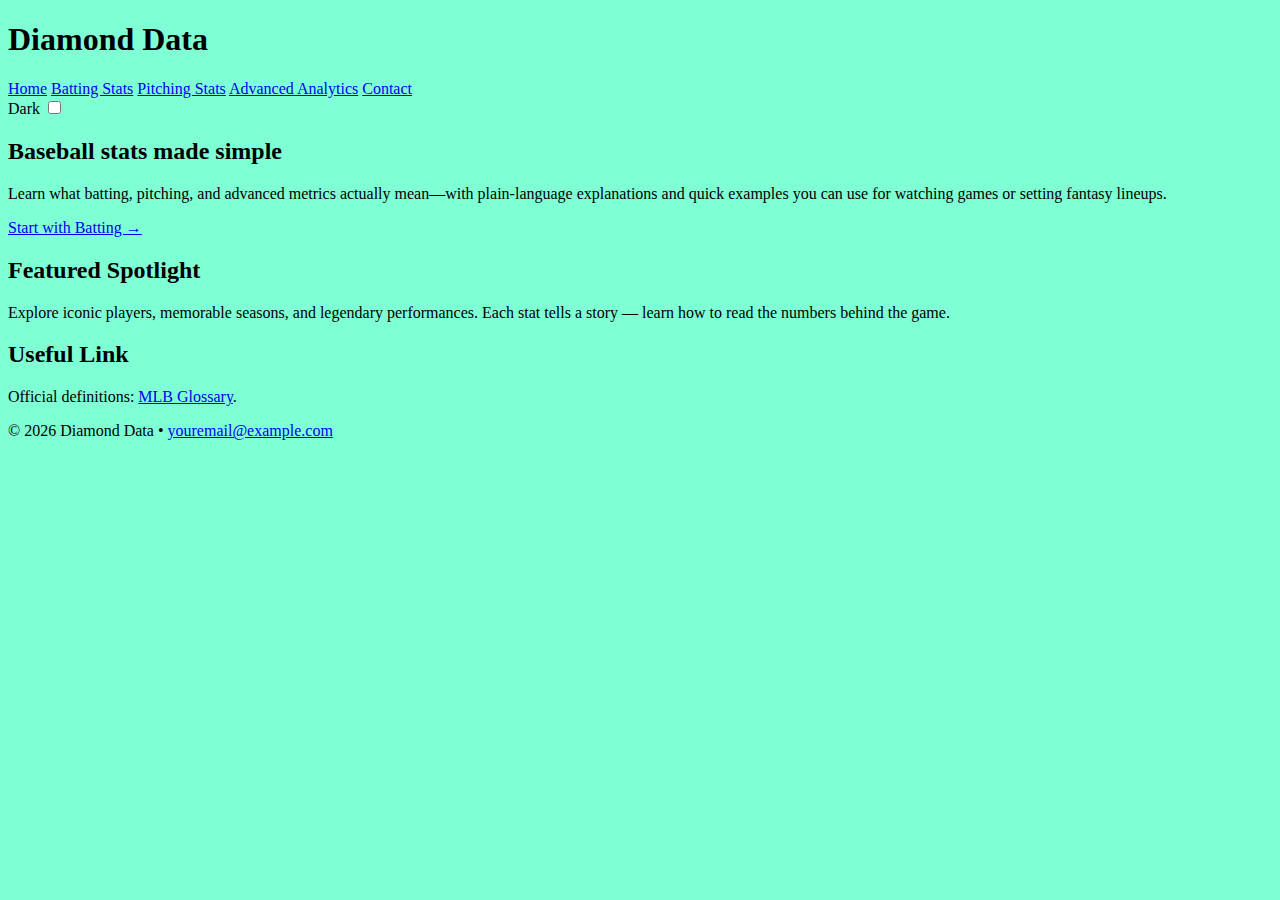
<file: index.html>
<!DOCTYPE html>
<html lang="en">
<head>
  <meta charset="UTF-8" />
  <meta name="viewport" content="width=device-width, initial-scale=1" />
  <meta name="description" content="Diamond Data: a simple, visual guide to baseball statistics for fans and fantasy players." />
  <title>Diamond Data • Home</title>

  <!-- Apply saved theme ASAP (prevents flash) -->
  <script>
    (function () {
      try {
        const saved = localStorage.getItem('dd-theme');
        if (saved === 'dark') document.documentElement.setAttribute('data-theme', 'dark');
      } catch (e) {}
    })();
  </script>

  <link rel="stylesheet" href="styles.css" />
</head>
<body class="page-home">
  <header>
    <div class="container bar">
      <h1>Diamond Data</h1>

      <nav aria-label="Primary">
        <a class="active" href="index.html">Home</a>
        <a href="batting.html">Batting Stats</a>
        <a href="pitching.html">Pitching Stats</a>
        <a href="analytics.html">Advanced Analytics</a>
        <a href="contact.html">Contact</a>
      </nav>

      <!-- Theme Toggle -->
      <label class="theme-toggle" aria-label="Toggle dark mode">
        <span>Dark</span>
        <span class="switch">
          <input id="themeSwitch" type="checkbox" />
          <span class="slider" aria-hidden="true"></span>
        </span>
      </label>
    </div>
  </header>

  <main class="container">
    <section class="hero">
      <h2>Baseball stats made simple</h2>
      <p>
        Learn what batting, pitching, and advanced metrics actually mean—with plain-language
        explanations and quick examples you can use for watching games or setting fantasy lineups.
      </p>
      <a class="btn" href="batting.html">Start with Batting →</a>
    </section>

    <section class="card welcome-feature">
  <h2>Featured Spotlight</h2>
  <p>
    Explore iconic players, memorable seasons, and legendary performances.
    Each stat tells a story — learn how to read the numbers behind the game.
  </p>
</section>


    <section class="card" aria-labelledby="useful-link">
      <h2 id="useful-link">Useful Link</h2>
      <p>
        Official definitions: <a href="https://www.mlb.com/glossary" target="_blank" rel="noopener">MLB Glossary</a>.
      </p>
    </section>
  </main>

  <footer>
    <div class="container">
      <p>© <span id="year"></span> Diamond Data •
        <a href="mailto:youremail@example.com">youremail@example.com</a>
      </p>
    </div>
  </footer>

  <!-- Scripts: year + theme toggle (persists in localStorage) -->
  <script>
    // Footer year
    document.getElementById('year').textContent = new Date().getFullYear();

    // Theme toggle (Home only)
    (function () {
      const html = document.documentElement;
      const sw = document.getElementById('themeSwitch');

      // Initialize from saved preference
      try {
        const saved = localStorage.getItem('dd-theme');
        if (saved === 'dark') {
          html.setAttribute('data-theme', 'dark');
          if (sw) sw.checked = true;
        }
      } catch (e) {}

      // Save + apply on change
      if (sw) {
        sw.addEventListener('change', () => {
          const dark = sw.checked;
          try {
            if (dark) {
              html.setAttribute('data-theme', 'dark');
              localStorage.setItem('dd-theme', 'dark');
            } else {
              html.removeAttribute('data-theme');
              localStorage.setItem('dd-theme', 'light');
            }
          } catch (e) {}
        });
      }
    })();
  </script>
</body>
</html>
</file>
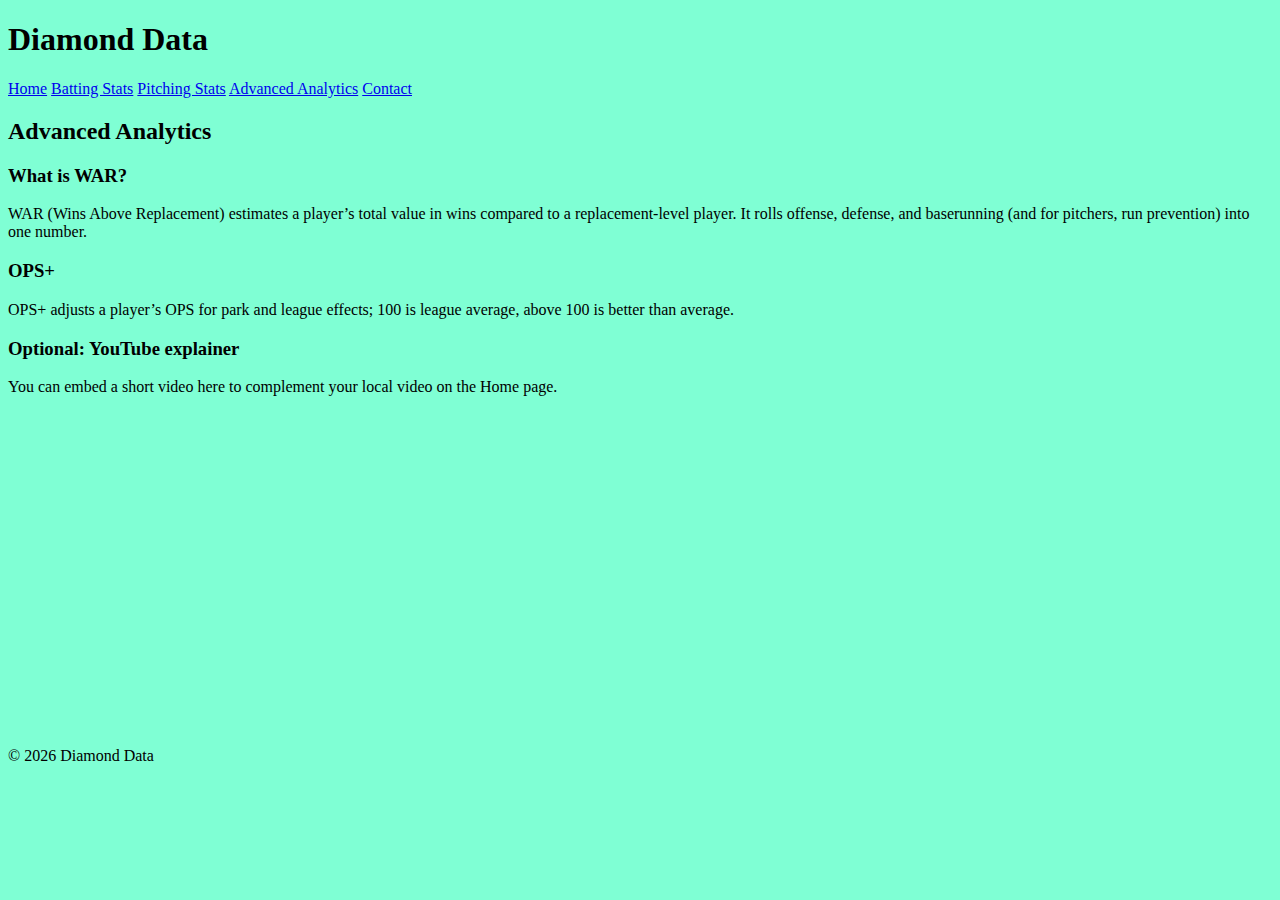
<file: analytics.html>
<!DOCTYPE html>
<html lang="en">
<head><script>
  (function () {
    try {
      const saved = localStorage.getItem('dd-theme');
      if (saved === 'dark') document.documentElement.setAttribute('data-theme', 'dark');
    } catch (e) {}
  })();
</script>
  <meta charset="UTF-8" />
  <meta name="viewport" content="width=device-width, initial-scale=1" />
  <meta name="description" content="Advanced baseball metrics like WAR and OPS+ explained with plain-language examples." />
  <title>Diamond Data • Advanced Analytics</title>
  <link rel="stylesheet" href="styles.css" />
</head>
<!-- Apply saved theme ASAP (site-wide) -->
<script>
  (function () {
    try {
      const saved = localStorage.getItem('dd-theme');
      if (saved === 'dark') {
        document.documentElement.setAttribute('data-theme', 'dark');
      }
    } catch (e) {}
  })();
</script>

<body>
  <header>
    <div class="container">
      <h1>Diamond Data</h1>
      <nav>
        <a href="index.html">Home</a>
        <a href="batting.html">Batting Stats</a>
        <a href="pitching.html">Pitching Stats</a>
        <a class="active" href="analytics.html">Advanced Analytics</a>
        <a href="contact.html">Contact</a>
      </nav>
    </div>
  </header>

  <main class="container">
    <h2>Advanced Analytics</h2>
    <div class="card">
      <h3>What is WAR?</h3>
      <p>WAR (Wins Above Replacement) estimates a player’s total value in wins compared to a replacement-level player. It rolls offense, defense, and baserunning (and for pitchers, run prevention) into one number.</p>
    </div>

    <div class="card">
      <h3>OPS+</h3>
      <p>OPS+ adjusts a player’s OPS for park and league effects; 100 is league average, above 100 is better than average.</p>
    </div>

    <div class="card">
      <h3>Optional: YouTube explainer</h3>
      <p>You can embed a short video here to complement your local video on the Home page.</p>
      <iframe width="560" height="315" src="https://www.youtube.com/embed/dQw4w9WgXcQ"
        title="YouTube video player" frameborder="0"
        allow="accelerometer; autoplay; clipboard-write; encrypted-media; gyroscope; picture-in-picture; web-share"
        allowfullscreen></iframe>
    </div>
  </main>

  <footer>
    <div class="container">
      <p>© <span id="year"></span> Diamond Data</p>
    </div>
  </footer>
  <script>document.getElementById('year').textContent = new Date().getFullYear();</script>
</body>
</html>
</file>
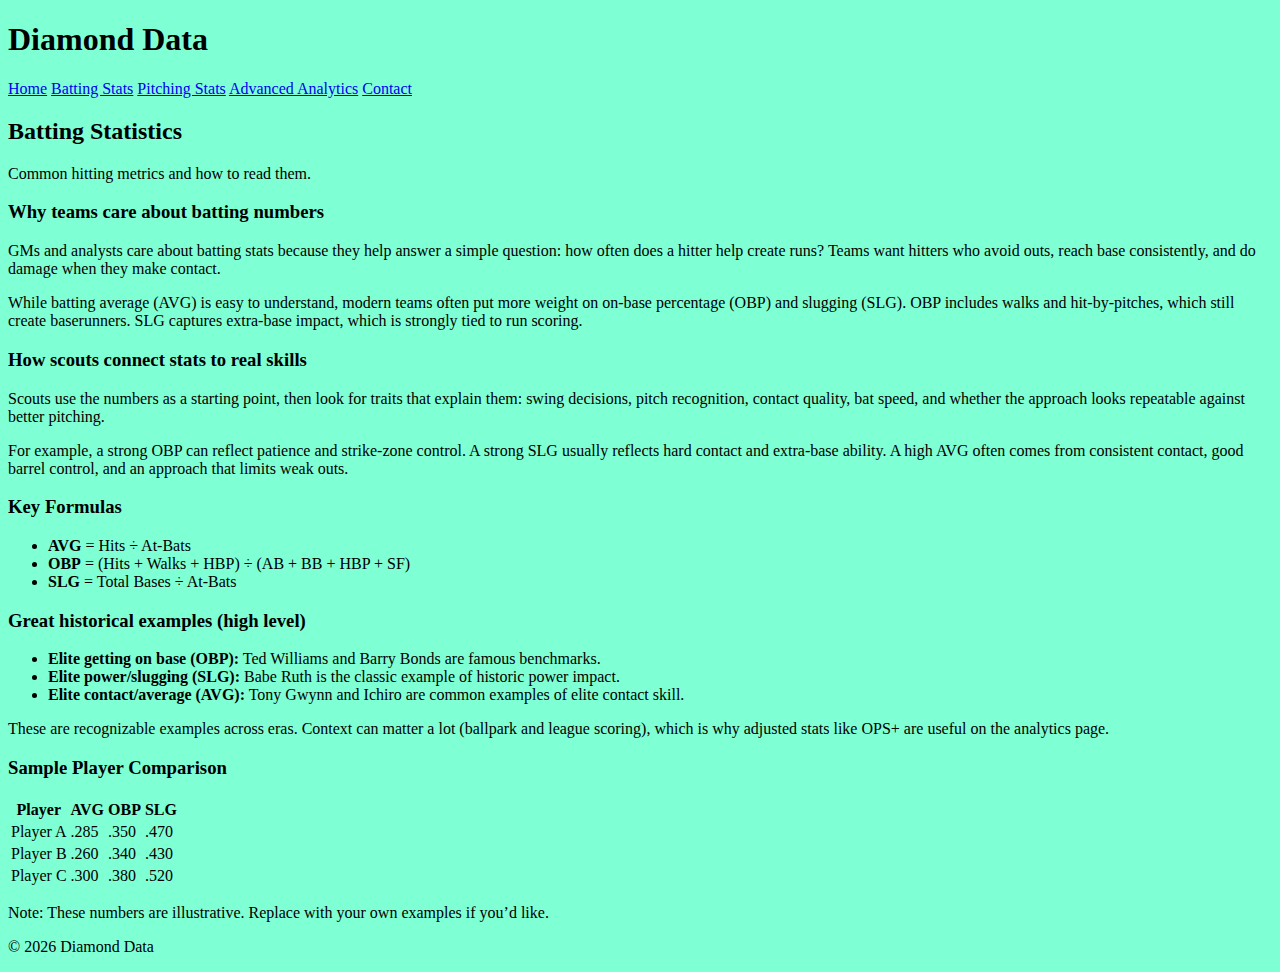
<file: batting.html>
<!DOCTYPE html>
<html lang="en">
<head><script>
  (function () {
    try {
      const saved = localStorage.getItem('dd-theme');
      if (saved === 'dark') document.documentElement.setAttribute('data-theme', 'dark');
    } catch (e) {}
  })();
</script>
  <meta charset="UTF-8" />
  <meta name="viewport" content="width=device-width, initial-scale=1" />
  <meta name="description" content="Batting stats explained: AVG, OBP, SLG with examples." />
  <title>Diamond Data • Batting Stats</title>
  <link rel="stylesheet" href="styles.css" />
</head>
<!-- Apply saved theme ASAP (site-wide) -->
<script>
  (function () {
    try {
      const saved = localStorage.getItem('dd-theme');
      if (saved === 'dark') {
        document.documentElement.setAttribute('data-theme', 'dark');
      }
    } catch (e) {}
  })();
</script>

<body>
  <header>
    <div class="container">
      <h1>Diamond Data</h1>
      <nav>
        <a href="index.html">Home</a>
        <a class="active" href="batting.html">Batting Stats</a>
        <a href="pitching.html">Pitching Stats</a>
        <a href="analytics.html">Advanced Analytics</a>
        <a href="contact.html">Contact</a>
      </nav>
    </div>
  </header>

  <main class="container">
    <h2>Batting Statistics</h2>
    <p>Common hitting metrics and how to read them.</p>

    <div class="card">
      <h3>Why teams care about batting numbers</h3>
      <p>
        GMs and analysts care about batting stats because they help answer a simple question:
        how often does a hitter help create runs? Teams want hitters who avoid outs, reach base consistently,
        and do damage when they make contact.
      </p>
      <p>
        While batting average (AVG) is easy to understand, modern teams often put more weight on on-base
        percentage (OBP) and slugging (SLG). OBP includes walks and hit-by-pitches, which still create baserunners.
        SLG captures extra-base impact, which is strongly tied to run scoring.
      </p>
    </div>

    <div class="card">
      <h3>How scouts connect stats to real skills</h3>
      <p>
        Scouts use the numbers as a starting point, then look for traits that explain them: swing decisions,
        pitch recognition, contact quality, bat speed, and whether the approach looks repeatable against better pitching.
      </p>
      <p>
        For example, a strong OBP can reflect patience and strike-zone control. A strong SLG usually reflects
        hard contact and extra-base ability. A high AVG often comes from consistent contact, good barrel control,
        and an approach that limits weak outs.
      </p>
    </div>

    <div class="card">
      <h3>Key Formulas</h3>
      <ul>
        <li><strong>AVG</strong> = Hits ÷ At-Bats</li>
        <li><strong>OBP</strong> = (Hits + Walks + HBP) ÷ (AB + BB + HBP + SF)</li>
        <li><strong>SLG</strong> = Total Bases ÷ At-Bats</li>
      </ul>
    </div>

    <div class="card">
      <h3>Great historical examples (high level)</h3>
      <ul>
        <li><strong>Elite getting on base (OBP):</strong> Ted Williams and Barry Bonds are famous benchmarks.</li>
        <li><strong>Elite power/slugging (SLG):</strong> Babe Ruth is the classic example of historic power impact.</li>
        <li><strong>Elite contact/average (AVG):</strong> Tony Gwynn and Ichiro are common examples of elite contact skill.</li>
      </ul>
      <p>
        These are recognizable examples across eras. Context can matter a lot (ballpark and league scoring),
        which is why adjusted stats like OPS+ are useful on the analytics page.
      </p>
    </div>

    <div class="card">
      <h3>Sample Player Comparison</h3>
      <table>
        <thead>
          <tr>
            <th>Player</th>
            <th>AVG</th>
            <th>OBP</th>
            <th>SLG</th>
          </tr>
        </thead>
        <tbody>
          <tr><td>Player A</td><td>.285</td><td>.350</td><td>.470</td></tr>
          <tr><td>Player B</td><td>.260</td><td>.340</td><td>.430</td></tr>
          <tr><td>Player C</td><td>.300</td><td>.380</td><td>.520</td></tr>
        </tbody>
      </table>
      <p>Note: These numbers are illustrative. Replace with your own examples if you’d like.</p>
    </div>
  </main>

  <footer>
    <div class="container">
      <p>© <span id="year"></span> Diamond Data</p>
    </div>
  </footer>
  <script>document.getElementById('year').textContent = new Date().getFullYear();</script>
</body>
</html>
</file>
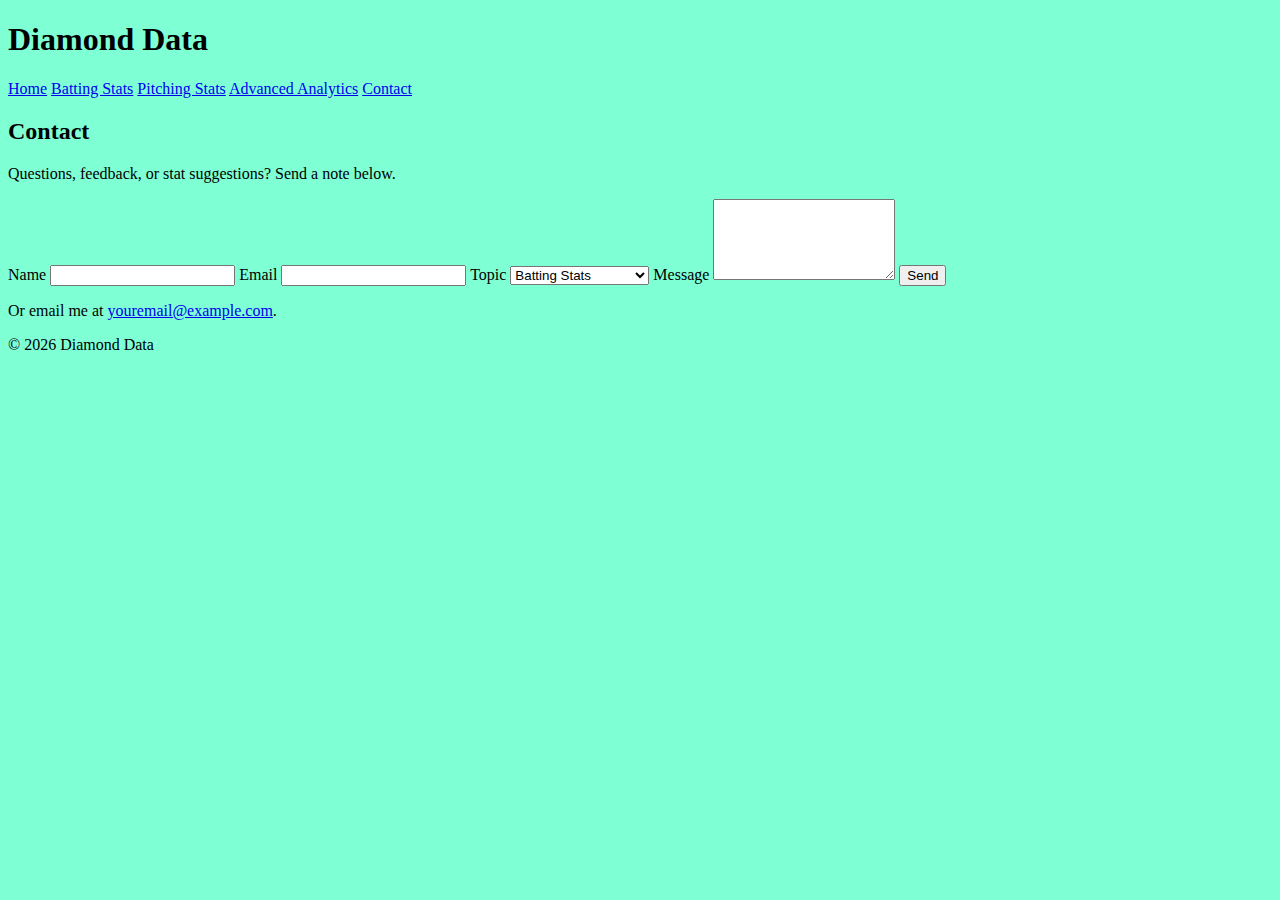
<file: contact.html>
<!DOCTYPE html>
<html lang="en">
<head><script>
  (function () {
    try {
      const saved = localStorage.getItem('dd-theme');
      if (saved === 'dark') document.documentElement.setAttribute('data-theme', 'dark');
    } catch (e) {}
  })();
</script>
  <meta charset="UTF-8" />
  <meta name="viewport" content="width=device-width, initial-scale=1" />
  <meta name="description" content="Contact Diamond Data to ask a question or suggest a stat to add." />
  <title>Diamond Data • Contact</title>
  <link rel="stylesheet" href="styles.css" />
</head>
<!-- Apply saved theme ASAP (site-wide) -->
<script>
  (function () {
    try {
      const saved = localStorage.getItem('dd-theme');
      if (saved === 'dark') {
        document.documentElement.setAttribute('data-theme', 'dark');
      }
    } catch (e) {}
  })();
</script>

<body>
  <header>
    <div class="container">
      <h1>Diamond Data</h1>
      <nav>
        <a href="index.html">Home</a>
        <a href="batting.html">Batting Stats</a>
        <a href="pitching.html">Pitching Stats</a>
        <a href="analytics.html">Advanced Analytics</a>
        <a class="active" href="contact.html">Contact</a>
      </nav>
    </div>
  </header>

  <main class="container">
    <h2>Contact</h2>
    <p>Questions, feedback, or stat suggestions? Send a note below.</p>

    <form action="#" method="post" class="card">
      <label for="name">Name</label>
      <input id="name" name="name" type="text" required />

      <label for="email">Email</label>
      <input id="email" name="email" type="email" required />

      <label for="topic">Topic</label>
      <select id="topic" name="topic">
        <option>Batting Stats</option>
        <option>Pitching Stats</option>
        <option>Advanced Analytics</option>
        <option>General Question</option>
      </select>

      <label for="message">Message</label>
      <textarea id="message" name="message" rows="5" required></textarea>

      <button type="submit">Send</button>
    </form>

    <p>Or email me at <a href="mailto:youremail@example.com">youremail@example.com</a>.</p>
  </main>

  <footer>
    <div class="container">
      <p>© <span id="year"></span> Diamond Data</p>
    </div>
  </footer>
  <script>document.getElementById('year').textContent = new Date().getFullYear();</script>
</body>
</html>
</file>
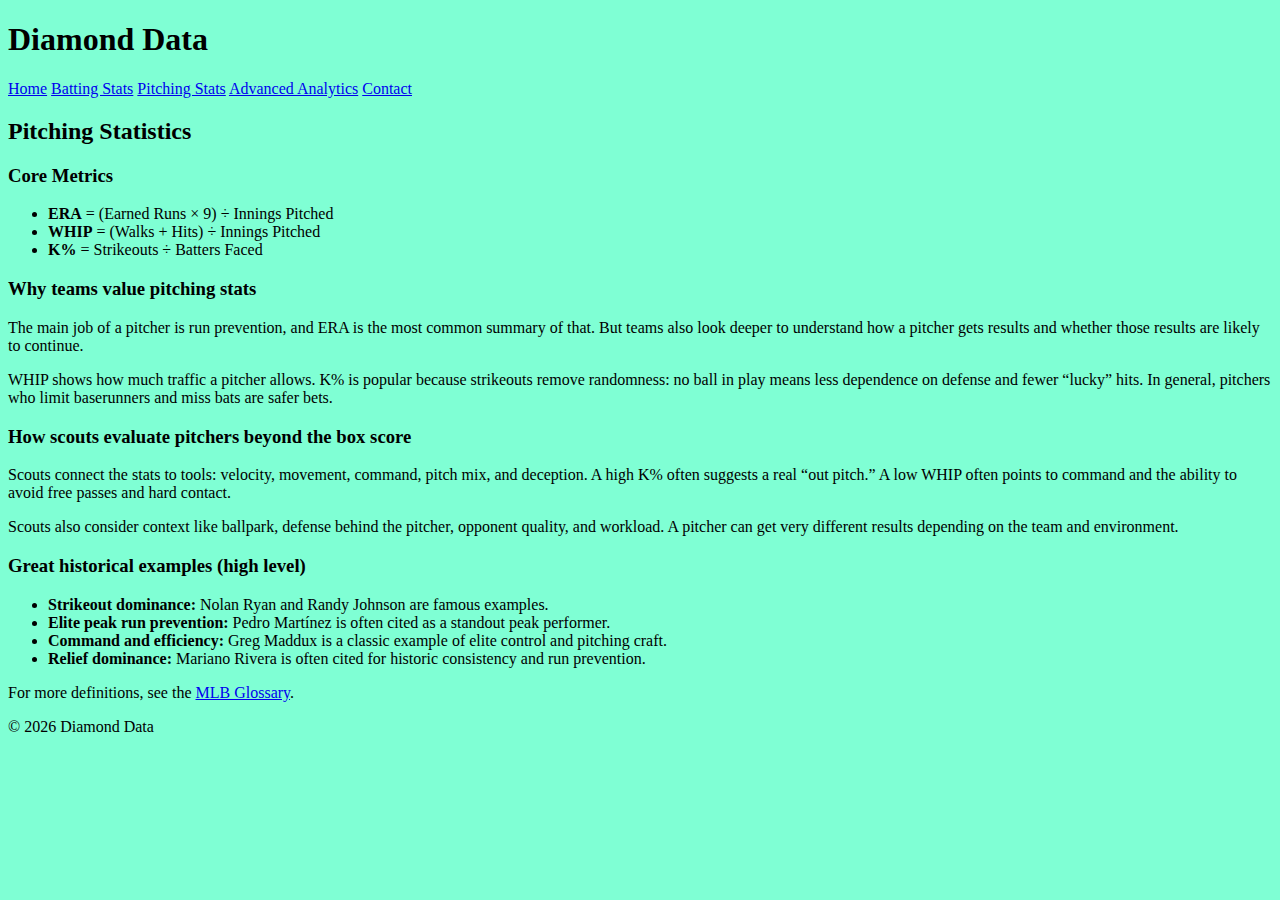
<file: pitching.html>
<!DOCTYPE html>
<html lang="en">
<head><!-- Google tag (gtag.js) -->
<script async src="https://www.googletagmanager.com/gtag/js?id=G-3XGLS2MRJ3"></script>
<script>
  window.dataLayer = window.dataLayer || [];
  function gtag(){dataLayer.push(arguments);}
  gtag('js', new Date());

  gtag('config', 'G-3XGLS2MRJ3');
</script><script>
  (function () {
    try {
      const saved = localStorage.getItem('dd-theme');
      if (saved === 'dark') document.documentElement.setAttribute('data-theme', 'dark');
    } catch (e) {}
  })();
</script>
  <meta charset="UTF-8" />
  <meta name="viewport" content="width=device-width, initial-scale=1" />
  <meta name="description" content="Pitching stats explained: ERA, WHIP, K% with examples." />
  <title>Diamond Data • Pitching Stats</title>
  <link rel="stylesheet" href="styles.css" />
</head>
<!-- Apply saved theme ASAP (site-wide) -->
<script>
  (function () {
    try {
      const saved = localStorage.getItem('dd-theme');
      if (saved === 'dark') {
        document.documentElement.setAttribute('data-theme', 'dark');
      }
    } catch (e) {}
  })();
</script>

<body>
  <header>
    <div class="container">
      <h1>Diamond Data</h1>
      <nav>
        <a href="index.html">Home</a>
        <a href="batting.html">Batting Stats</a>
        <a class="active" href="pitching.html">Pitching Stats</a>
        <a href="analytics.html">Advanced Analytics</a>
        <a href="contact.html">Contact</a>
      </nav>
    </div>
  </header>

  <main class="container">
    <h2>Pitching Statistics</h2>

    <div class="card">
      <h3>Core Metrics</h3>
      <ul>
        <li><strong>ERA</strong> = (Earned Runs × 9) ÷ Innings Pitched</li>
        <li><strong>WHIP</strong> = (Walks + Hits) ÷ Innings Pitched</li>
        <li><strong>K%</strong> = Strikeouts ÷ Batters Faced</li>
      </ul>
    </div>

    <div class="card">
      <h3>Why teams value pitching stats</h3>
      <p>
        The main job of a pitcher is run prevention, and ERA is the most common summary of that.
        But teams also look deeper to understand how a pitcher gets results and whether those results
        are likely to continue.
      </p>
      <p>
        WHIP shows how much traffic a pitcher allows. K% is popular because strikeouts remove randomness:
        no ball in play means less dependence on defense and fewer “lucky” hits. In general, pitchers who
        limit baserunners and miss bats are safer bets.
      </p>
    </div>

    <div class="card">
      <h3>How scouts evaluate pitchers beyond the box score</h3>
      <p>
        Scouts connect the stats to tools: velocity, movement, command, pitch mix, and deception.
        A high K% often suggests a real “out pitch.” A low WHIP often points to command and the ability
        to avoid free passes and hard contact.
      </p>
      <p>
        Scouts also consider context like ballpark, defense behind the pitcher, opponent quality, and workload.
        A pitcher can get very different results depending on the team and environment.
      </p>
    </div>

    <div class="card">
      <h3>Great historical examples (high level)</h3>
      <ul>
        <li><strong>Strikeout dominance:</strong> Nolan Ryan and Randy Johnson are famous examples.</li>
        <li><strong>Elite peak run prevention:</strong> Pedro Martínez is often cited as a standout peak performer.</li>
        <li><strong>Command and efficiency:</strong> Greg Maddux is a classic example of elite control and pitching craft.</li>
        <li><strong>Relief dominance:</strong> Mariano Rivera is often cited for historic consistency and run prevention.</li>
      </ul>
    </div>

    <div class="card">
      <p>For more definitions, see the <a href="https://www.mlb.com/glossary" target="_blank" rel="noopener">MLB Glossary</a>.</p>
    </div>
  </main>

  <footer>
    <div class="container">
      <p>© <span id="year"></span> Diamond Data</p>
    </div>
  </footer>
  <script>document.getElementById('year').textContent = new Date().getFullYear();</script>
</body>
</html>
</file>
<file: styles.css>
body {
    background-color: aquamarine;
}
</file>
